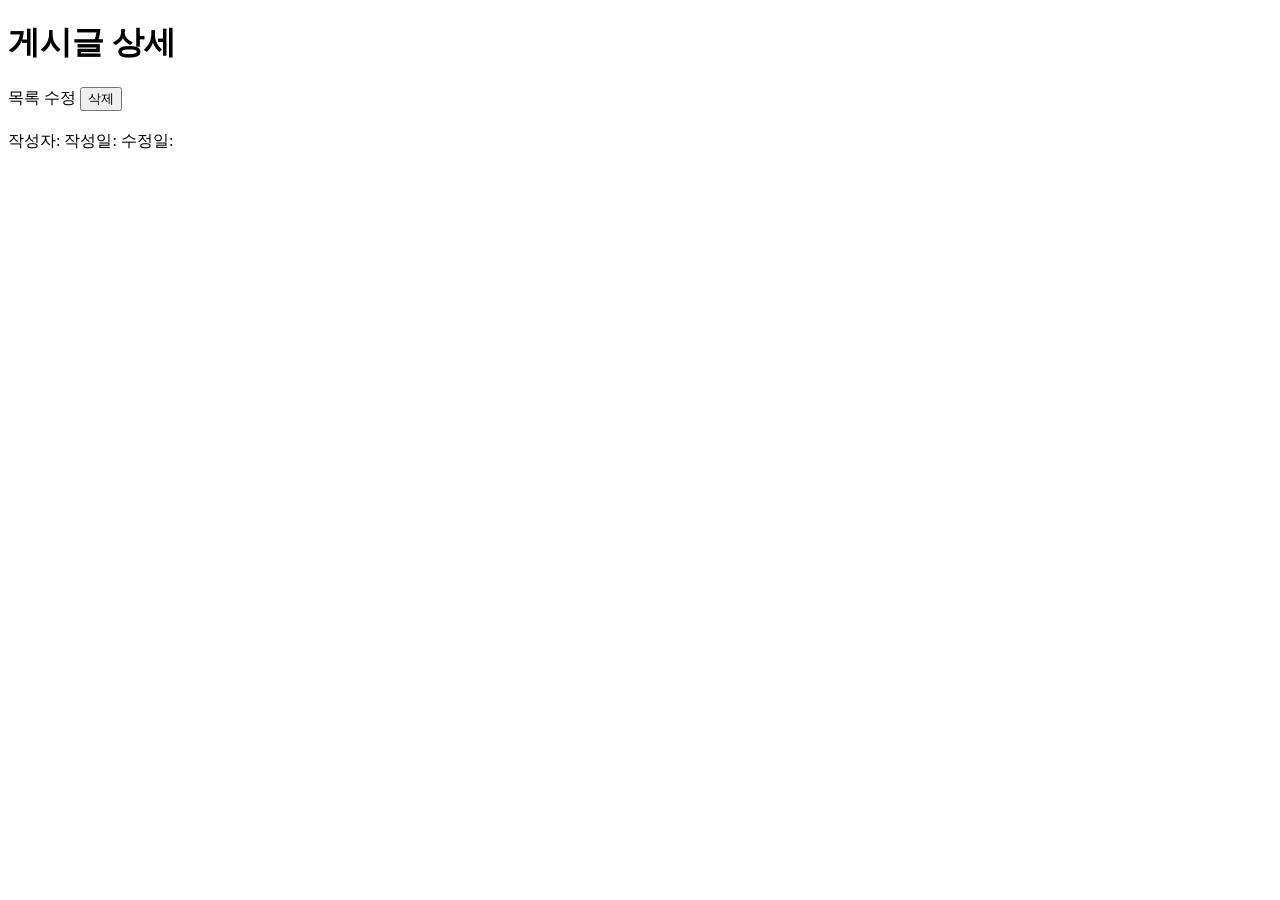
<file: src/main/resources/templates/board/detail.html>
<!DOCTYPE html>
<html xmlns:th="http://www.thymeleaf.org">
  <head>
    <meta charset="UTF-8" />
    <meta name="viewport" content="width=device-width, initial-scale=1.0" />
    <!-- 
        th:text="${board.title}"
        - 페이지 제목을 게시글 제목으로 설정
        - 브라우저 탭에 표시됨
    -->
    <title th:text="${board.title}">게시글 상세</title>
    <link rel="stylesheet" th:href="@{/css/style.css}" />
  </head>
  <body>
    <div class="container">
      <header>
        <h1>게시글 상세</h1>
        <div class="header-actions">
          <a th:href="@{/boards}" class="btn btn-secondary">목록</a>
          <a th:href="@{/boards/{id}/edit(id=${board.id})}" class="btn btn-edit"
            >수정</a
          >
          <!-- 삭제 폼 -->
          <form
            th:action="@{/boards/{id}/delete(id=${board.id})}"
            method="post"
            style="display: inline"
            onsubmit="return confirm('정말 삭제하시겠습니까?');"
          >
            <button type="submit" class="btn btn-delete">삭제</button>
          </form>
        </div>
      </header>

      <div class="board-detail">
        <!-- 게시글 헤더 (제목, 작성자, 날짜) -->
        <div class="detail-header">
          <!-- 
                    th:text="${board.title}"
                    - 게시글 제목 출력
                -->
          <h2 th:text="${board.title}"></h2>
          <div class="detail-meta">
            <span>작성자: <strong th:text="${board.author}"></strong></span>
            <!-- 
                        ${#temporals.format(board.createdAt, 'yyyy-MM-dd HH:mm:ss')}
                        - 작성일시를 "2026-01-03 12:30:45" 형식으로 출력
                    -->
            <span
              >작성일:
              <strong
                th:text="${#temporals.format(board.createdAt, 'yyyy-MM-dd HH:mm:ss')}"
              ></strong
            ></span>
            <!-- 
                        th:if="${board.updatedAt != null}"
                        - 수정일시가 있으면 표시 (수정한 게시글만)
                    -->
            <span th:if="${board.updatedAt != null}">
              수정일:
              <strong
                th:text="${#temporals.format(board.updatedAt, 'yyyy-MM-dd HH:mm:ss')}"
              ></strong>
            </span>
          </div>
        </div>
        <!-- 게시글 내용 -->
        <div class="detail-content">
          <!-- 
                    <pre>: 공백과 줄바꿈을 그대로 표시
                    th:text="${board.content}"
                    - 게시글 내용 출력
                    - 줄바꿈이 그대로 유지됨
                -->
          <pre th:text="${board.content}"></pre>
        </div>
      </div>
    </div>
  </body>
</html>
</file>
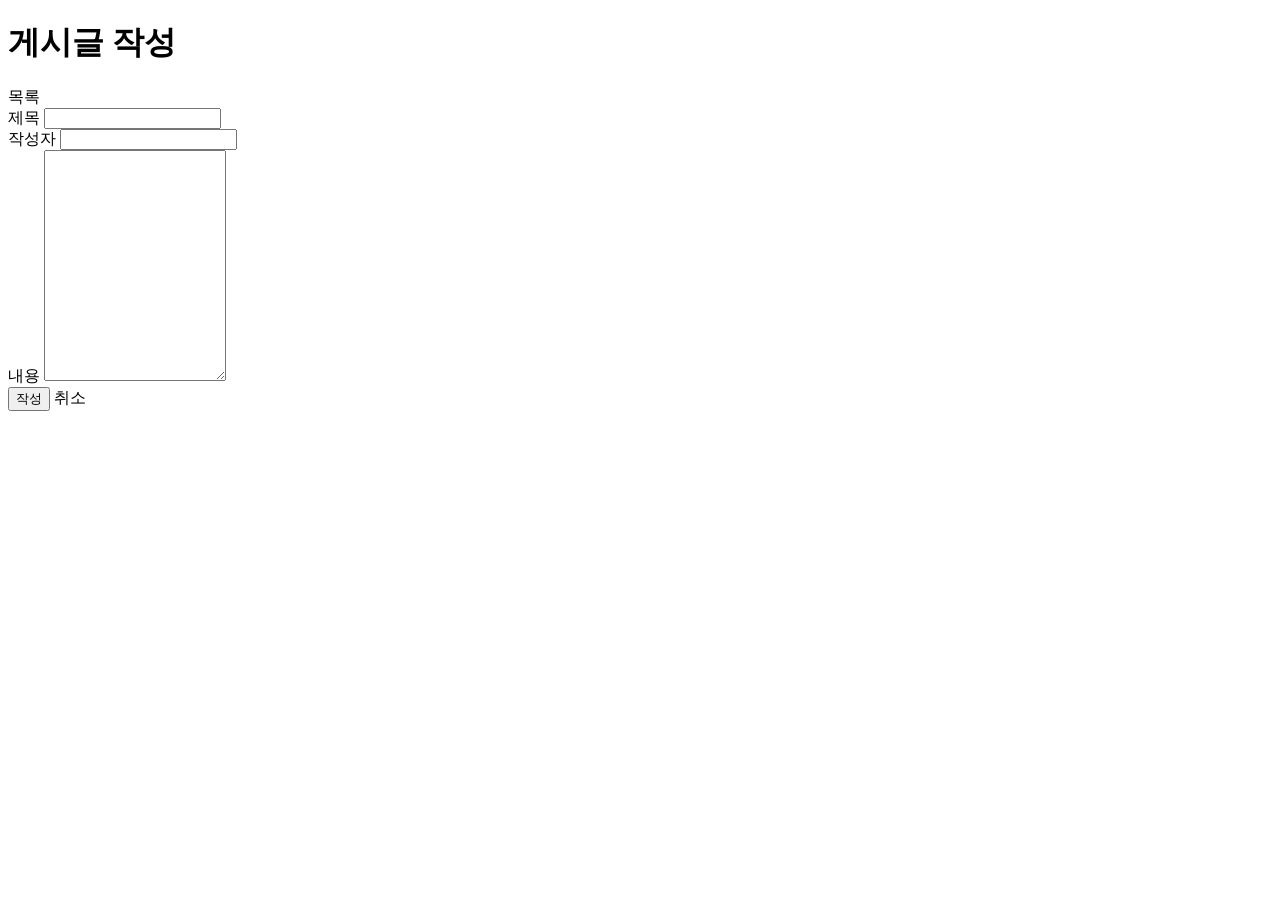
<file: src/main/resources/templates/board/form.html>
<!DOCTYPE html>
<html xmlns:th="http://www.thymeleaf.org">
  <head>
    <meta charset="UTF-8" />
    <meta name="viewport" content="width=device-width, initial-scale=1.0" />
    <!-- 
        th:text="${id != null ? '게시글 수정' : '게시글 작성'}"
        - 삼항 연산자: id가 있으면 "수정", 없으면 "작성"
        - 작성 모드와 수정 모드를 구분
    -->
    <title th:text="${id != null ? '게시글 수정' : '게시글 작성'}">
      게시글 작성
    </title>
    <link rel="stylesheet" th:href="@{/css/style.css}" />
  </head>
  <body>
    <div class="container">
      <header>
        <h1 th:text="${id != null ? '게시글 수정' : '게시글 작성'}">
          게시글 작성
        </h1>
        <a th:href="@{/boards}" class="btn btn-secondary">목록</a>
      </header>

      <div class="board-form">
        <!-- 
                th:action="${id != null ? '/boards/' + id : '/boards'}"
                - 수정 모드: POST /boards/1
                - 작성 모드: POST /boards
                
                method="post"
                - 폼 제출 방식 (POST)
            -->
        <!-- 
          th:object="${board}"
          - 폼 객체 지정
          - 이 폼은 BoardRequest 객체와 바인딩됨
          - th:field를 사용하려면 반드시 th:object가 필요합니다!
        -->
        <form
          th:action="${id != null ? '/boards/' + id : '/boards'}"
          method="post"
          th:object="${board}"
        >
          <div class="form-group">
            <label for="title">제목</label>
            <!-- 
                        th:field="*{title}"
                        - th:object로 지정한 객체의 title 필드와 연결
                        - *{}: 선택 변수 표현식 (th:object의 필드 참조)
                        - 자동으로 name="title", value="${board.title}" 설정
                    -->
            <input
              type="text"
              id="title"
              name="title"
              th:field="*{title}"
              required
            />
          </div>

          <div class="form-group">
            <label for="author">작성자</label>
            <input
              type="text"
              id="author"
              name="author"
              th:field="*{author}"
              required
            />
          </div>

          <div class="form-group">
            <label for="content">내용</label>
            <!-- 
                        th:field="*{content}"
                        - textarea도 동일하게 바인딩
                    -->
            <textarea
              id="content"
              name="content"
              rows="15"
              th:field="*{content}"
              required
            ></textarea>
          </div>

          <div class="form-actions">
            <!-- 
                        th:text="${id != null ? '수정' : '작성'}"
                        - 버튼 텍스트를 모드에 따라 변경
                    -->
            <button
              type="submit"
              class="btn btn-primary"
              th:text="${id != null ? '수정' : '작성'}"
            >
              작성
            </button>
            <a th:href="@{/boards}" class="btn btn-secondary">취소</a>
          </div>
        </form>
      </div>
    </div>
  </body>
</html>
</file>
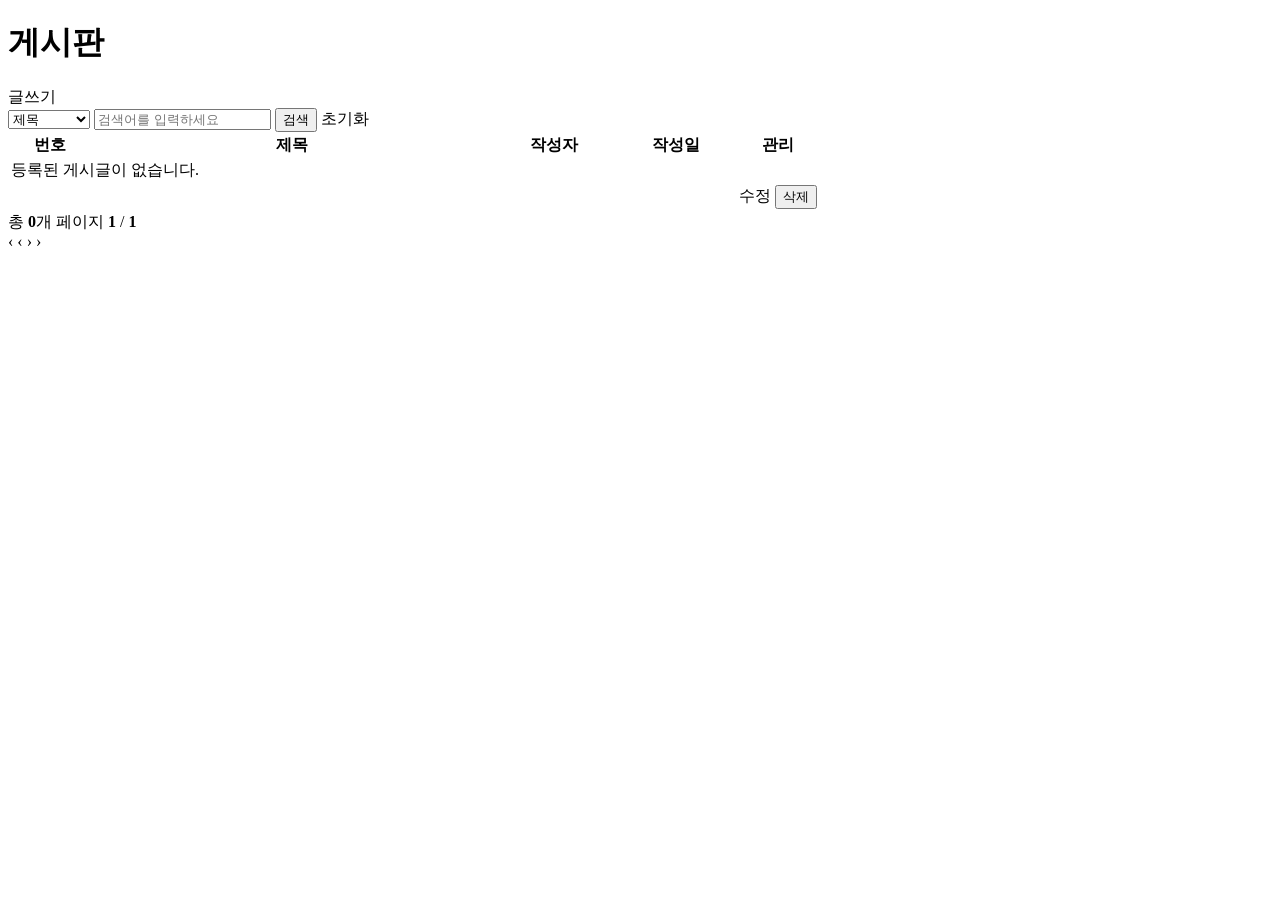
<file: src/main/resources/templates/board/list.html>
<!DOCTYPE html>
<html xmlns:th="http://www.thymeleaf.org">
  <!-- 
    xmlns:th="http://www.thymeleaf.org"
    - Thymeleaf 네임스페이스 선언
    - th: 접두사를 사용할 수 있게 해줌
-->
  <head>
    <meta charset="UTF-8" />
    <meta name="viewport" content="width=device-width, initial-scale=1.0" />
    <title>게시판 목록</title>
    <!-- CSS 파일 연결 -->
    <link rel="stylesheet" th:href="@{/css/style.css}" />
    <!-- 
        th:href="@{/css/style.css}"
        - @{}: Thymeleaf URL 표현식
        - /css/style.css → 실제 경로: src/main/resources/static/css/style.css
    -->
  </head>
  <body>
    <div class="container">
      <!-- 헤더: 제목과 글쓰기 버튼 -->
      <header>
        <h1>게시판</h1>
        <!-- 
                th:href="@{/boards/new}"
                - /boards/new URL로 링크 생성
                - 클릭하면 게시글 작성 페이지로 이동
            -->
        <a th:href="@{/boards/new}" class="btn btn-primary">글쓰기</a>
      </header>

      <!-- 검색 폼 -->
      <div class="search-form">
        <form th:action="@{/boards}" method="get" class="search-container">
          <div class="search-input-group">
            <!-- 검색 타입 선택 -->
            <select name="searchType" class="search-type-select">
              <option value="title" th:selected="${searchType == 'title'}">제목</option>
              <option value="content" th:selected="${searchType == 'content'}">내용</option>
              <option value="title+content" th:selected="${searchType == 'title+content' or searchType == null}">제목+내용</option>
              <option value="author" th:selected="${searchType == 'author'}">작성자</option>
            </select>
            
            <!-- 검색 키워드 입력 -->
            <input 
              type="text" 
              name="keyword" 
              placeholder="검색어를 입력하세요" 
              class="search-input"
              th:value="${keyword}"
            />
            
            <!-- 검색 버튼 -->
            <button type="submit" class="btn btn-search">검색</button>
            
            <!-- 검색 초기화 버튼 (검색 중일 때만 표시) -->
            <a 
              th:if="${keyword != null and !keyword.isEmpty()}" 
              th:href="@{/boards}" 
              class="btn btn-secondary"
            >
              초기화
            </a>
          </div>
        </form>
      </div>

      <!-- 게시글 목록 테이블 -->
      <div class="board-list">
        <table>
          <thead>
            <tr>
              <th style="width: 10%">번호</th>
              <th style="width: 50%">제목</th>
              <th style="width: 15%">작성자</th>
              <th style="width: 15%">작성일</th>
              <th style="width: 10%">관리</th>
            </tr>
          </thead>
          <tbody>
            <!-- 
                        th:if="${boards.empty}"
                        - boards가 비어있으면 이 <tr>를 표시
                        - 게시글이 없을 때 메시지 출력
                    -->
            <tr th:if="${boards.empty}">
              <td colspan="5" class="text-center">등록된 게시글이 없습니다.</td>
            </tr>

            <!-- 
                        th:each="board : ${boards.content}"
                        - boards.content 리스트를 순회
                        - 각 게시글을 board 변수에 담아서 반복
                        - Java의 for-each와 유사: for (Board board : boards.content)
                    -->
            <tr th:each="board : ${boards.content}">
              <!-- 
                            th:text="${board.id}"
                            - board.getId()를 호출해서 값을 출력
                            - <td>1</td> 같은 형태로 렌더링됨
                        -->
              <td th:text="${board.id}"></td>
              <td>
                <!-- 
                                th:href="@{/boards/{id}(id=${board.id})}"
                                - 경로 변수 사용
                                - {id} 부분이 ${board.id} 값으로 치환됨
                                - 예: /boards/1, /boards/2
                                
                                th:text="${board.title}"
                                - 제목을 텍스트로 출력
                            -->
                <a
                  th:href="@{/boards/{id}(id=${board.id})}"
                  th:text="${board.title}"
                ></a>
              </td>
              <td th:text="${board.author}"></td>
              <!-- 
                            ${#temporals.format(board.createdAt, 'yyyy-MM-dd HH:mm')}
                            - 날짜 포맷팅
                            - LocalDateTime을 "2026-01-03 12:30" 형식으로 변환
                            - #temporals: Thymeleaf의 날짜/시간 유틸리티
                        -->
              <td
                th:text="${#temporals.format(board.createdAt, 'yyyy-MM-dd HH:mm')}"
              ></td>
              <td>
                <!-- 수정 버튼 -->
                <a
                  th:href="@{/boards/{id}/edit(id=${board.id})}"
                  class="btn btn-sm btn-edit"
                  >수정</a
                >
                <!-- 
                                삭제 폼
                                - POST 방식으로 삭제 요청
                                - onsubmit: 폼 제출 전 확인 메시지 표시
                            -->
                <form
                  th:action="@{/boards/{id}/delete(id=${board.id})}"
                  method="post"
                  style="display: inline"
                  onsubmit="return confirm('정말 삭제하시겠습니까?');"
                >
                  <button type="submit" class="btn btn-sm btn-delete">
                    삭제
                  </button>
                </form>
              </td>
            </tr>
          </tbody>
        </table>
      </div>

      <!-- 페이징 -->
      <!-- 
            th:if="${boards.totalPages > 0}"
            - 전체 페이지가 0보다 크면 페이징 영역 표시
        -->
      <div class="pagination" th:if="${boards.totalPages > 0}">
        <!-- 페이징 정보 -->
        <div class="pagination-info">
          <!-- 
                    th:text="${boards.totalElements}"
                    - 전체 게시글 개수 출력
                -->
          <span>총 <strong th:text="${boards.totalElements}">0</strong>개</span>
          <span
            >페이지 <strong th:text="${boards.number + 1}">1</strong> /
            <strong th:text="${boards.totalPages}">1</strong></span
          >
        </div>

        <!-- 페이징 컨트롤 -->
        <div class="pagination-controls">
          <!-- 이전 페이지 화살표 -->
          <!-- 
                    th:if="${boards.hasPrevious()}"
                    - 이전 페이지가 있으면 링크 표시
                    - 없으면 비활성화된 화살표 표시
                -->
          <a
            th:if="${boards.hasPrevious()}"
            th:href="@{/boards(page=${boards.number - 1}, keyword=${keyword}, searchType=${searchType})}"
            class="page-arrow"
            >‹</a
          >
          <span th:unless="${boards.hasPrevious()}" class="page-arrow disabled"
            >‹</span
          >

          <!-- 페이지 번호 (현재 페이지 기준 최대 10개) -->
          <!-- 
                    th:with: 지역 변수 선언
                    - startPage: 시작 페이지 번호 계산
                    - endPage: 끝 페이지 번호 계산
                    - T(java.lang.Math): Java의 Math 클래스 사용
                    - 주의: th:with는 한 줄에 작성해야 파싱 오류가 발생하지 않습니다
                -->
          <th:block
            th:with="startPage=${T(java.lang.Math).max(0, boards.number - 4)}, endPage=${T(java.lang.Math).min(boards.totalPages - 1, boards.number + 5)}"
          >
            <!-- 
                        th:each="pageNum : ${#numbers.sequence(startPage, endPage)}"
                        - startPage부터 endPage까지 숫자 시퀀스 생성
                        - 예: 0, 1, 2, 3, 4, 5, 6, 7, 8, 9
                    -->
            <th:block
              th:each="pageNum : ${#numbers.sequence(startPage, endPage)}"
            >
              <!-- 
                            th:if="${pageNum == boards.number}"
                            - 현재 페이지면 active 클래스 추가 (강조 표시)
                        -->
              <a
                th:if="${pageNum == boards.number}"
                th:href="@{/boards(page=${pageNum}, keyword=${keyword}, searchType=${searchType})}"
                class="page-number active"
                th:text="${pageNum + 1}"
              ></a>
              <!-- 
                            th:unless: if의 반대 (조건이 false일 때)
                            - 현재 페이지가 아니면 일반 스타일
                        -->
              <a
                th:unless="${pageNum == boards.number}"
                th:href="@{/boards(page=${pageNum}, keyword=${keyword}, searchType=${searchType})}"
                class="page-number"
                th:text="${pageNum + 1}"
              ></a>
            </th:block>
          </th:block>

          <!-- 다음 페이지 화살표 -->
          <a
            th:if="${boards.hasNext()}"
            th:href="@{/boards(page=${boards.number + 1}, keyword=${keyword}, searchType=${searchType})}"
            class="page-arrow"
            >›</a
          >
          <span th:unless="${boards.hasNext()}" class="page-arrow disabled"
            >›</span
          >
        </div>
      </div>
    </div>
  </body>
</html>
</file>
